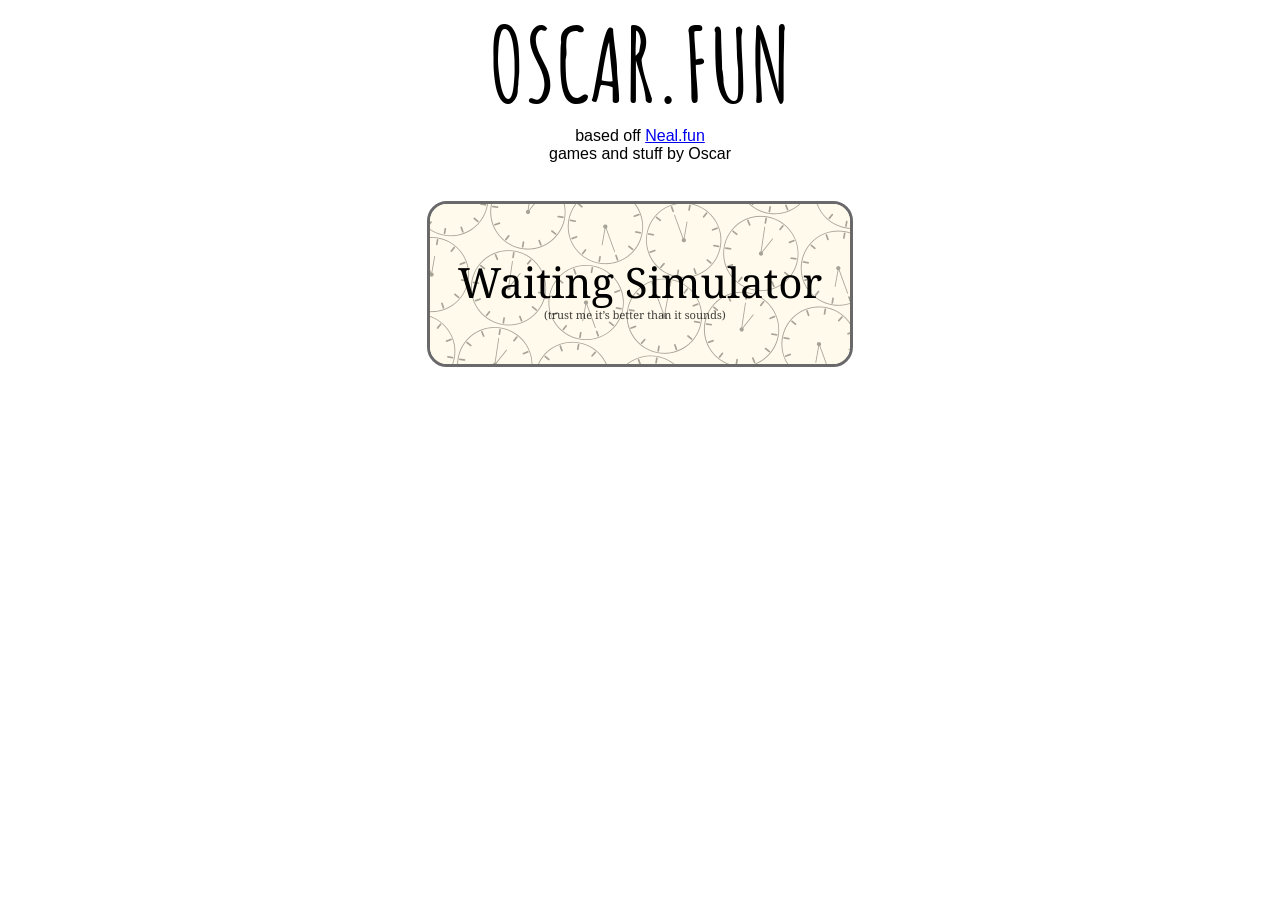
<file: index.html>
<!DOCTYPE html>
<html lang="en">
<head>
    <meta charset="UTF-8">
    <meta name="viewport" content="width=device-width, initial-scale=1.0">
    <title>Oscar.fun</title>
    <link rel="icon" type="image/png" href="/images/favicon.ico">
    <link rel="stylesheet" href="style.css">
    <link rel="preconnect" href="https://fonts.googleapis.com">
    <link rel="preconnect" href="https://fonts.gstatic.com" crossorigin>
    <link href="https://fonts.googleapis.com/css2?family=Amatic+SC:wght@700&display=swap" rel="stylesheet">
</head>
<body>
    <h1 class="title">OSCAR.FUN</h1>
    <p>based off <a href="https://neal.fun/" target="_blank" rel="noopener noreferrer">Neal.fun</a><br>games and stuff by Oscar</p><br>
    <div class="games">
        <a href="./pages/waiting-simulator.html">
            <img src="./images/WaitingSimulator.png" class="waiting-sim-button" draggable="false">
        </a>
    </div>
</body>
</html>
</file>
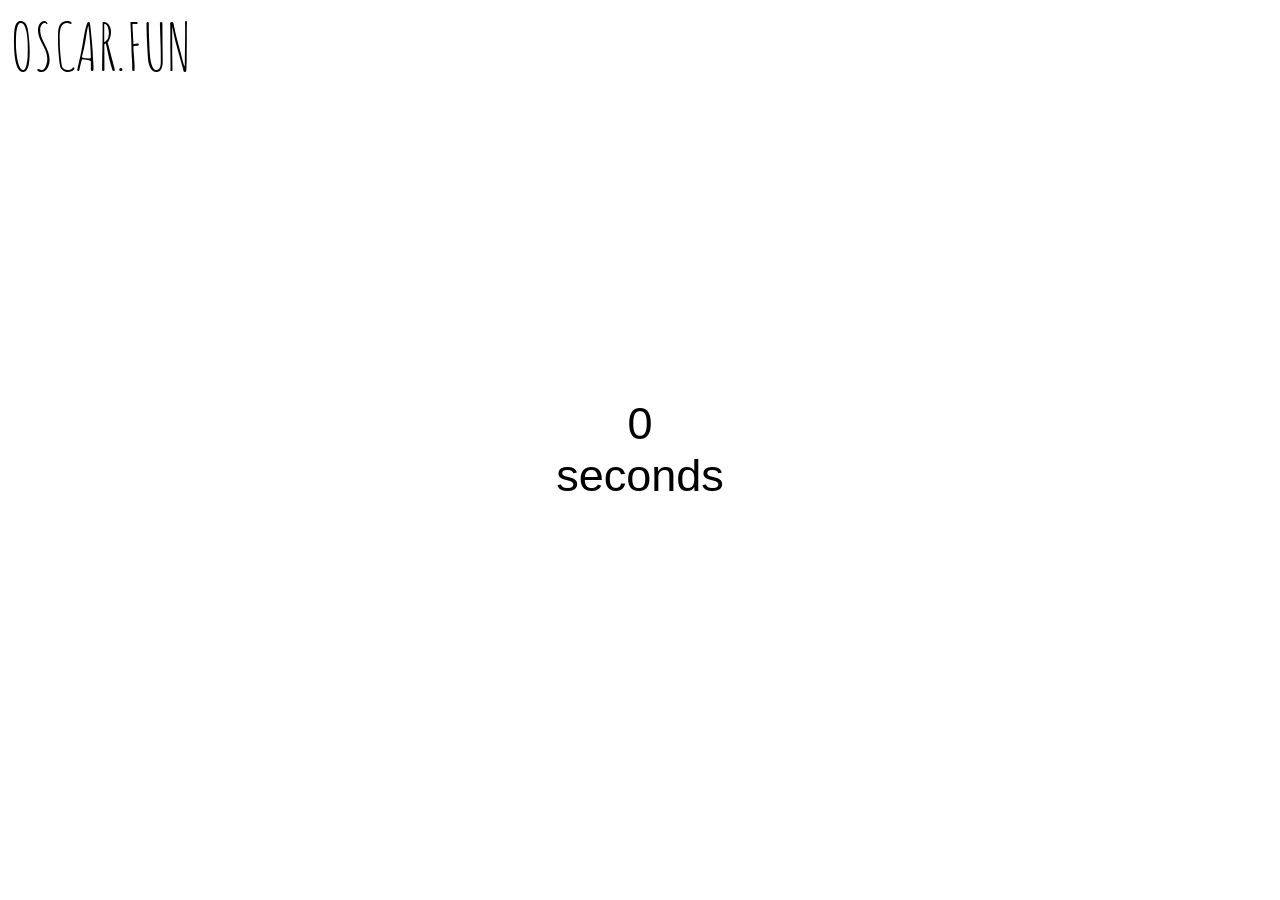
<file: pages/waiting-simulator.html>
<!DOCTYPE html>
<html lang="en">
<head>
    <meta charset="UTF-8">
    <meta name="viewport" content="width=device-width, initial-scale=1.0">
    <title>Time Wasting Simulator</title>
    <link rel="icon" type="image/png" href="/images/favicon.ico">
    <link rel="stylesheet" href="/style.css">
    <link rel="preconnect" href="https://fonts.googleapis.com">
    <link rel="preconnect" href="https://fonts.gstatic.com" crossorigin>
    <link href="https://fonts.googleapis.com/css2?family=Amatic+SC:wght@700&display=swap" rel="stylesheet">
</head>
<body>
    <a href="/" class="home-button">OSCAR.FUN</a>
    <div class="ws-clock">
        <span class="ws-time">0</span> <span class="ws-unit">seconds</span>
    </div>

    <script src="./waiting-simulator.js" defer></script>
</body>
</html>
</file>
<file: style.css>
* {
    margin: 0px;
    padding: 0px;
    box-sizing: border-box;
    user-select: none;
    -webkit-user-drag: none;
    user-drag: none;
}

.ws-clock * {
    font-size: 45px;
    font-family: Arial, Helvetica, sans-serif;
}

.ws-clock {
    display: flex;
    justify-content: center;
    align-items: center;
    min-height: 100vh;
    flex-direction: column;
}

.home-button:hover {
    transform-origin: center;
    transform: scale(1.05);
    transition: transform 0.1s ease;
}

.home-button {
    transition: transform 0.13s ease;
    padding: 5px 10px;
    position: absolute;
    display: block;
    text-decoration: none;
    color: inherit;
    font-family: "Amatic SC", sans-serif !important;
    font-weight: 700px;
    font-size: 65px;
    text-align: left;
}

.games img {
    border-radius: 20px;
    border: 3px solid dimgrey;
    margin: 20px;
    transition: transform 0.1s ease;
}

.games img:hover {
    transform-origin: center;
    transform: scale(1.05);
    transition: transform 0.13s ease;
}

body {
    display: grid;
    text-align: center;
}

p {
    font-family: Arial, Helvetica, sans-serif;
}

body h1 {
    font-family: "Amatic SC", sans-serif;
    font-weight: 700px;
    font-size: 100px;
}
</file>
